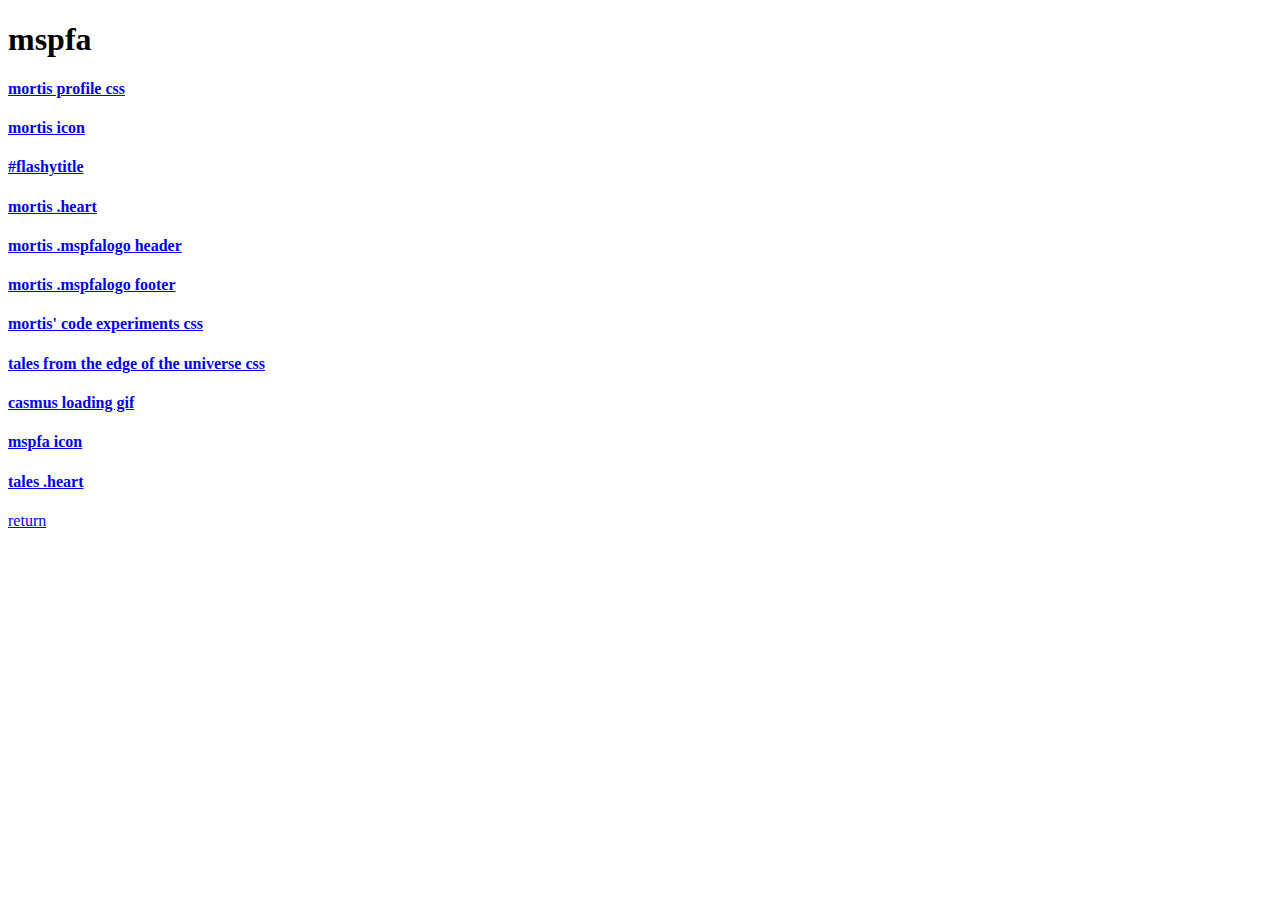
<file: index.html>
<!DOCTYPE html>
<html>
  <body>
    <h1>mspfa</h1>
    <h4><a href="other/mortis.css">mortis profile css</a></h4>
    <h4><a href="other/mortis-icon.gif">mortis icon</a></h4>
    <h4><a href="other/flashy-title-edit.png">#flashytitle</a></h4>
    <h4><a href="other/mortis-star.png">mortis .heart</a></h4>
    <h4><a href="other/notw1.png">mortis .mspfalogo header</a></h4>
    <h4><a href="other/notw2.png">mortis .mspfalogo footer</a></h4>
    <h4><a href="other/mce.css">mortis' code experiments css</a></h4>
    <h4><a href="tfteotu/tales.css">tales from the edge of the universe css</a></h4>
    <h4><a href="tfteotu/casmus-loading.gif">casmus loading gif</a></h4>
    <h4><a href="tfteotu/tales-icon-2.gif">mspfa icon</a></h4>
    <h4><a href="tfteotu/rec-symbol.png"> tales .heart</a></h4>

    <p><a href="../index.html">return</a></p>
  </body>
</html>
</file>
